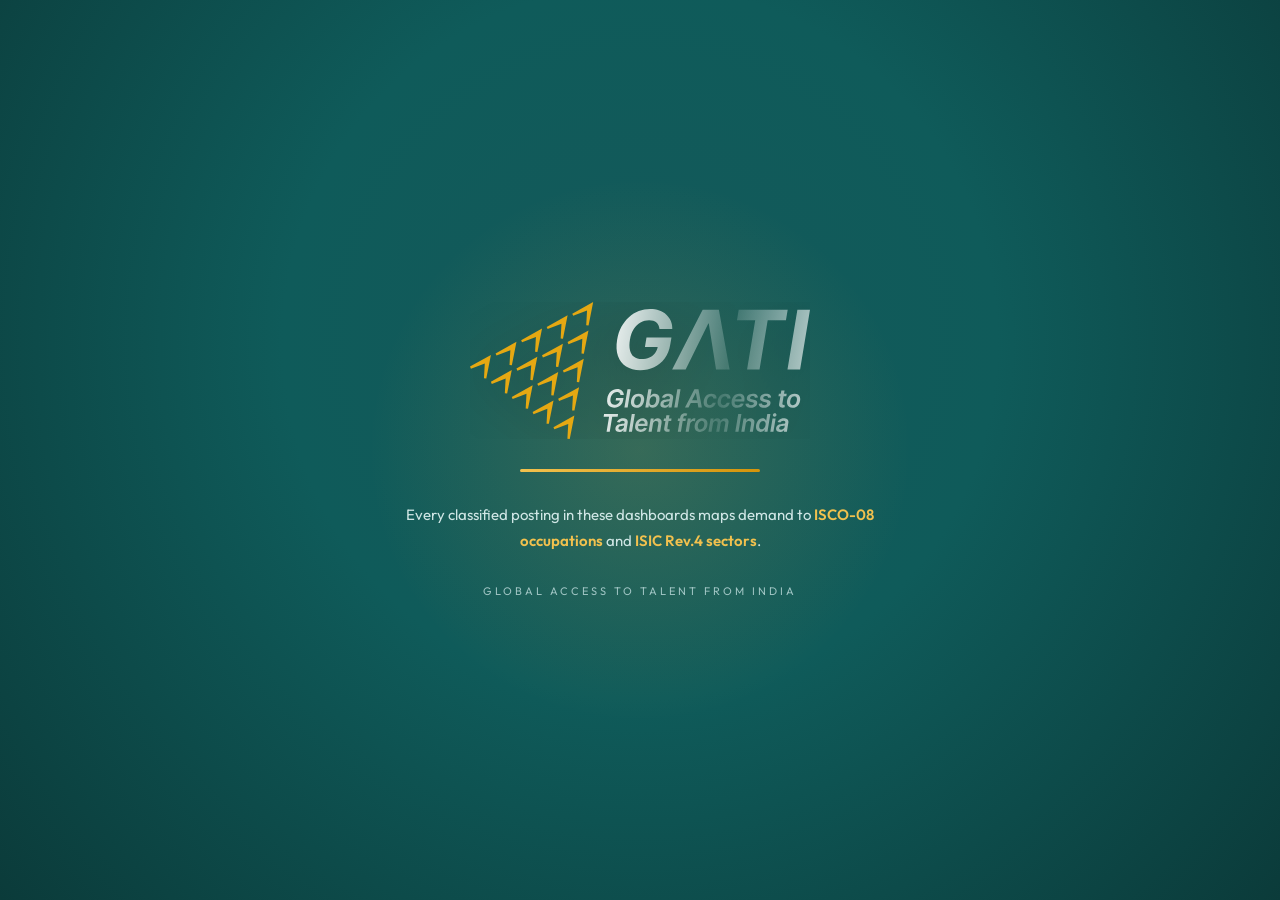
<file: demand dashboards/index.html>
<!DOCTYPE html>
<html lang="en">
<head>
  <meta charset="UTF-8">
  <meta name="viewport" content="width=device-width, initial-scale=1.0">
  <title>GATI · Global Skills-Mobility Dashboards</title>
  <meta name="description" content="GATI's labour-market demand dashboards across skills-mobility corridors. Choose a destination country to explore sector-level demand.">
  <link rel="preconnect" href="https://fonts.googleapis.com">
  <link href="https://fonts.googleapis.com/css2?family=Outfit:wght@300;400;500;600;700;800&display=swap" rel="stylesheet">
  <style>
    :root{ --teal:#0F5B5A; --teal2:#1A7B7A; --gold:#C98A0B; --gold2:#D4940A; --ink:#22312F; --soft:#7A9C9C; --bg:#F5F8F8; }
    *{margin:0;padding:0;box-sizing:border-box}
    body{font-family:'Outfit',sans-serif;background:var(--bg);color:var(--ink);min-height:100vh}

    /* ---------- SPLASH ---------- */
    #splash{position:fixed;inset:0;z-index:100;background:radial-gradient(circle at 50% 38%,#14595A 0%,#0F5B5A 42%,#0B3B3A 100%);
      display:flex;flex-direction:column;align-items:center;justify-content:center;gap:30px;
      transition:opacity .6s ease, visibility .6s;overflow:hidden}
    #splash.gone{opacity:0;visibility:hidden;pointer-events:none}
    /* soft rotating aura behind the logo */
    #splash::before{content:"";position:absolute;width:620px;height:620px;border-radius:50%;
      background:radial-gradient(circle,rgba(242,193,78,.16) 0%,rgba(242,193,78,0) 62%);
      animation:aura 6s ease-in-out infinite}
    @keyframes aura{0%,100%{transform:scale(.92);opacity:.6}50%{transform:scale(1.08);opacity:1}}
    .g-logo-wrap{position:relative;display:flex;align-items:center;justify-content:center;z-index:2}
    /* the real GATI logo, revealed by a left-to-right wipe + gentle rise, with a gold glow */
    .g-logo{width:min(340px,64vw);height:auto;
      filter:drop-shadow(0 6px 26px rgba(0,0,0,.35));
      opacity:0;transform:translateY(20px) scale(.96);
      -webkit-mask-image:linear-gradient(100deg,#000 40%,rgba(0,0,0,.15) 55%,#000 70%);
      mask-image:linear-gradient(100deg,#000 40%,rgba(0,0,0,.15) 55%,#000 70%);
      -webkit-mask-size:260% 100%;mask-size:260% 100%;-webkit-mask-position:120% 0;mask-position:120% 0;
      animation:logoRise .9s .2s cubic-bezier(.2,.8,.25,1) forwards, logoWipe 1.5s .3s ease forwards, logoGlow 3.2s 1.4s ease-in-out infinite}
    @keyframes logoRise{to{opacity:1;transform:none}}
    @keyframes logoWipe{to{-webkit-mask-position:-120% 0;mask-position:-120% 0}}
    @keyframes logoGlow{0%,100%{filter:drop-shadow(0 6px 26px rgba(0,0,0,.35))}
      50%{filter:drop-shadow(0 6px 30px rgba(242,193,78,.5))}}
    /* thin sheen that sweeps once across the mark */
    .g-sheen{position:absolute;inset:0;pointer-events:none;overflow:hidden;border-radius:8px;z-index:3}
    .g-sheen::after{content:"";position:absolute;top:-30%;left:-60%;width:40%;height:160%;
      background:linear-gradient(100deg,transparent,rgba(255,255,255,.55),transparent);
      transform:skewX(-18deg);animation:sheen 1.6s 1.1s ease forwards;opacity:0}
    @keyframes sheen{0%{left:-60%;opacity:0}20%{opacity:.9}100%{left:150%;opacity:0}}
    .g-bar{width:240px;height:3px;border-radius:3px;background:rgba(255,255,255,.18);overflow:hidden;z-index:2}
    .g-bar i{display:block;height:100%;width:0;background:linear-gradient(90deg,#F2C14E,#D4940A);
      animation:fill 4.6s .3s ease forwards}
    @keyframes fill{to{width:100%}}
    #g-quote{max-width:560px;text-align:center;color:#CFE6E5;font-size:15px;font-weight:400;line-height:1.7;
      min-height:52px;padding:0 24px;opacity:0;animation:fadeQ .8s .6s forwards;z-index:2}
    #g-quote b{color:#F2C14E;font-weight:600}
    @keyframes fadeQ{to{opacity:1}}
    .g-sub{color:#9FC4C3;font-size:11px;letter-spacing:3px;text-transform:uppercase;opacity:0;animation:fadeQ .8s 1s forwards;z-index:2}

    /* ---------- COUNTRY SELECTION ---------- */
    #stage{opacity:0;transition:opacity .7s ease .1s;padding:0 22px}
    #stage.show{opacity:1}
    header.hd{max-width:1060px;margin:0 auto;padding:34px 0 8px;display:flex;align-items:center;gap:12px}
    .logo{width:40px;height:40px;border-radius:10px;background:linear-gradient(140deg,var(--teal),var(--teal2));
      color:#fff;font-weight:800;display:flex;align-items:center;justify-content:center;font-size:15px;letter-spacing:.5px}
    .logo-img{height:34px;width:auto;display:block}
    .hd h2{font-size:16px;font-weight:700;color:var(--teal)}
    .hd small{display:block;font-size:11px;color:var(--soft);font-weight:400}
    .hero{max-width:1060px;margin:0 auto;padding:34px 0 10px}
    .hero .eyebrow{font-size:11px;font-weight:700;letter-spacing:3px;text-transform:uppercase;color:var(--gold)}
    .hero h1{font-size:clamp(26px,4vw,40px);font-weight:800;color:var(--teal);margin:10px 0 8px;line-height:1.15}
    .hero p{color:#4A6260;font-size:14.5px;max-width:640px;line-height:1.7}
    .countries{max-width:1060px;margin:30px auto 60px;display:grid;grid-template-columns:repeat(auto-fit,minmax(280px,1fr));gap:18px}
    .cty{background:#fff;border:1px solid #E2ECEC;border-radius:16px;padding:26px 24px;text-decoration:none;color:inherit;
      display:block;position:relative;transition:transform .18s ease, box-shadow .18s ease}
    .cty.on:hover{transform:translateY(-4px);box-shadow:0 14px 30px rgba(15,91,90,.14);border-color:var(--teal2)}
    .cty .flag{font-size:34px}
    .cty h3{font-size:19px;font-weight:700;color:var(--teal);margin:12px 0 5px}
    .cty p{font-size:12.5px;color:var(--soft);line-height:1.6}
    .cty .go{display:inline-block;margin-top:16px;font-size:12.5px;font-weight:700;color:var(--gold)}
    .cty.off{opacity:.62;cursor:default;background:#FBFDFD}
    .cty.off .soon{position:absolute;top:16px;right:16px;font-size:9.5px;font-weight:700;letter-spacing:1.5px;
      text-transform:uppercase;background:#EFF5F5;color:var(--soft);padding:4px 9px;border-radius:20px}
    footer.ft{max-width:1060px;margin:0 auto;padding:0 0 34px;color:#9AB4B3;font-size:11px}
  </style>
</head>
<body>

<!-- ====== SPLASH LOADER ====== -->
<div id="splash">
  <div class="g-logo-wrap">
    <img class="g-logo" src="assets/img/gati-logo-white.svg" alt="GATI">
    <span class="g-sheen"></span>
  </div>
  <div class="g-bar"><i></i></div>
  <div id="g-quote"></div>
  <div class="g-sub">Global Access to Talent from India</div>
</div>

<!-- ====== COUNTRY SELECTION ====== -->
<div id="stage">
  <header class="hd">
    <img class="logo-img" src="assets/img/gati-logo.svg" alt="GATI">
    <div><small style="display:block;font-size:11px;color:var(--soft);font-weight:400;margin-top:2px">Skills-Mobility Intelligence</small></div>
  </header>

  <section class="hero">
    <p class="eyebrow">Global Skills Mobility · Demand Intelligence</p>
    <h1>Where the world is hiring, corridor by corridor.</h1>
    <p>Sector-level labour-market demand dashboards for GATI's skills-mobility corridors — built from live job-posting
       data, classified to international standards (ISCO-08, ISIC Rev.4). Choose a destination country to explore its
       sector dashboards.</p>
  </section>

  <section class="countries" id="country-grid"><!-- filled by script --></section>

  <footer class="ft">GATI Foundation · The Convergence Foundation · Data classified to ISCO-08 (ILO) and ISIC Rev.4 (UN)</footer>
</div>

<script src="assets/js/sectors.js?v=20260725-2"></script>
<script>
  /* rotating quotes during the loader */
  var QUOTES = [
    'By 2030, Germany alone will need an estimated <b>7 million</b> additional workers to offset demographic decline.',
    'India will add roughly <b>a quarter of the world\'s new working-age population</b> over the next decade.',
    '<b>Global skills mobility</b> is the bridge between ageing economies and young workforces — built one corridor at a time.',
    'Every classified posting in these dashboards maps demand to <b>ISCO-08 occupations</b> and <b>ISIC Rev.4 sectors</b>.',
    'Well-governed migration corridors raise wages for workers and fill critical gaps for employers — <b>a rare win-win</b>.'
  ];
  (function(){
    var qEl = document.getElementById('g-quote');
    var qi = Math.floor(Math.random()*QUOTES.length);
    function setQ(){ qEl.innerHTML = QUOTES[qi % QUOTES.length]; qi++; }
    setQ();
    var rot = setInterval(setQ, 1400);

    /* build the country grid from the shared registry in sectors.js */
    var grid = document.getElementById('country-grid');
    (window.COUNTRIES || []).forEach(function(c){
      var el = document.createElement(c.active ? 'a' : 'div');
      el.className = 'cty ' + (c.active ? 'on' : 'off');
      if (c.active) el.href = c.id + '.html';
      el.innerHTML = '<div class="flag">' + c.flag + '</div>' +
        '<h3>' + c.label + '</h3><p>' + c.tagline + '</p>' +
        (c.active ? '<span class="go">Open dashboards \u2192</span>' : '<span class="soon">Coming soon</span>');
      grid.appendChild(el);
    });

    /* reveal after the load window (5s) */
    setTimeout(function(){
      clearInterval(rot);
      document.getElementById('splash').classList.add('gone');
      document.getElementById('stage').classList.add('show');
    }, 5000);
  })();
</script>

<!-- Back-to-top button -->
<style>
  #to-top{position:fixed;right:20px;bottom:22px;z-index:1200;width:44px;height:44px;border:none;
    border-radius:50%;background:#0F5B5A;color:#fff;cursor:pointer;box-shadow:0 6px 18px rgba(15,46,46,.28);
    display:flex;align-items:center;justify-content:center;opacity:0;visibility:hidden;transform:translateY(10px);
    transition:opacity .25s ease, transform .25s ease, background .18s ease, box-shadow .18s ease}
  #to-top.show{opacity:1;visibility:visible;transform:none}
  #to-top:hover{background:#1A7B7A;box-shadow:0 8px 22px rgba(15,46,46,.36)}
  #to-top:focus-visible{outline:2px solid #D4940A;outline-offset:2px}
  #to-top svg{width:20px;height:20px;display:block}
  @media (max-width:520px){#to-top{right:14px;bottom:16px;width:40px;height:40px}}
</style>
<button id="to-top" aria-label="Back to top" title="Back to top">
  <svg viewBox="0 0 24 24" fill="none" stroke="currentColor" stroke-width="2.4" stroke-linecap="round" stroke-linejoin="round" aria-hidden="true">
    <path d="M12 19V5M5 12l7-7 7 7"/>
  </svg>
</button>
<script>
  (function(){
    var btn=document.getElementById('to-top');
    if(!btn) return;
    function onScroll(){ (window.pageYOffset||document.documentElement.scrollTop)>300 ? btn.classList.add('show') : btn.classList.remove('show'); }
    window.addEventListener('scroll',onScroll,{passive:true});
    btn.addEventListener('click',function(){ window.scrollTo({top:0,behavior:'smooth'}); });
    onScroll();
  })();
</script>

</body>
</html>
</file>
